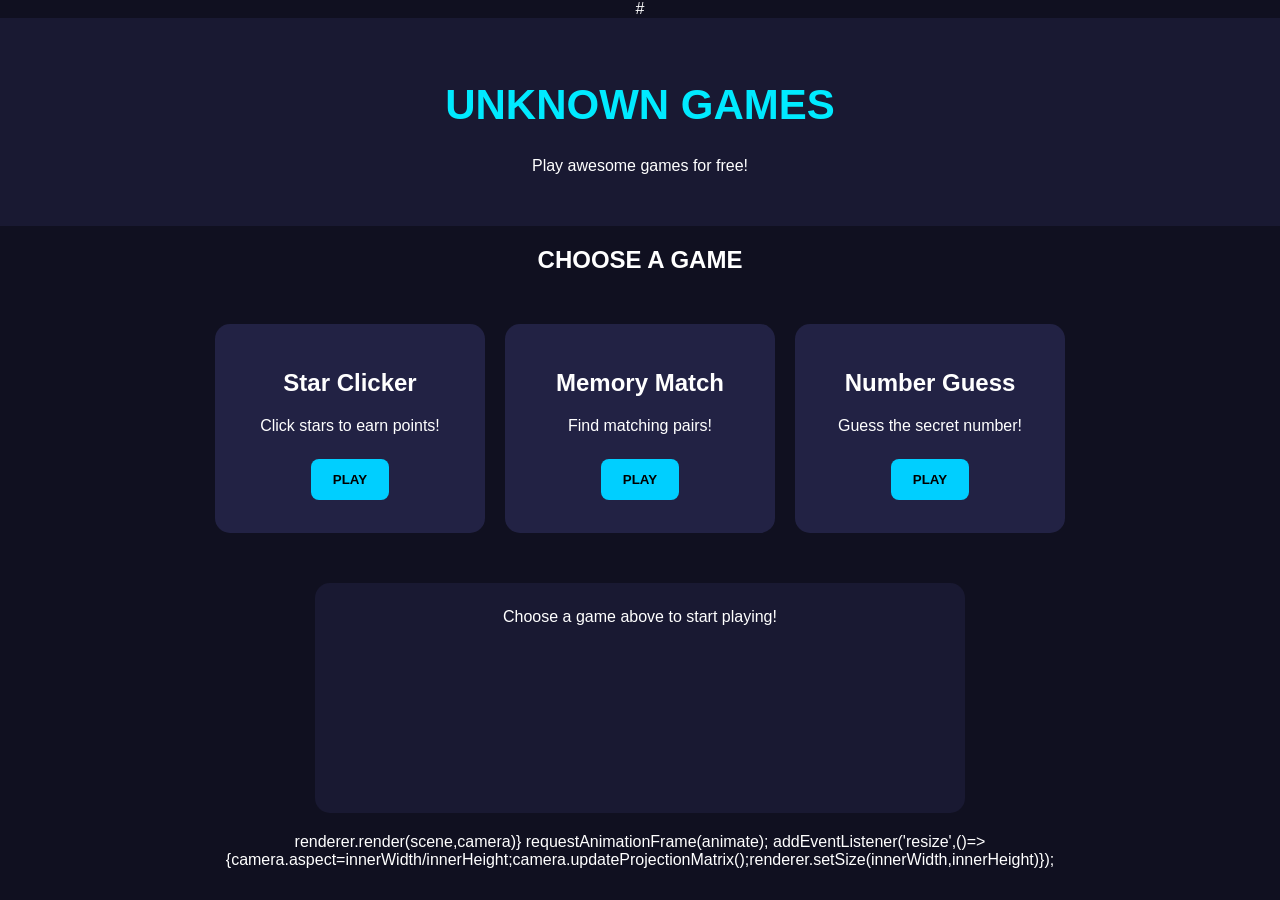
<file: index.html>
#<!DOCTYPE html>
<html lang="en">
<head>
<meta charset="UTF-8">
<meta name="viewport" content="width=device-width, initial-scale=1">
<title>UNKNOWN GAMES</title>
<style>
body{margin:0;background:#101020;color:white;font-family:Arial;text-align:center}
header{padding:35px;background:#191932}
h1{font-size:42px;color:#00eaff}
.games{display:flex;justify-content:center;gap:20px;flex-wrap:wrap;padding:30px}
.card{background:#222244;padding:25px;border-radius:15px;width:220px}
button{background:#00cfff;border:0;padding:13px 22px;border-radius:8px;font-weight:bold;cursor:pointer;margin:8px}
#game{margin:20px auto;padding:25px;max-width:600px;background:#191932;border-radius:15px;min-height:180px}
#target{font-size:45px;cursor:pointer}
</style>
</head>
<body>
<header>
<h1>UNKNOWN GAMES</h1>
<p>Play awesome games for free!</p>
</header>
<h2>CHOOSE A GAME</h2>
<div class="games">
<div class="card"><h2>Star Clicker</h2><p>Click stars to earn points!</p><button onclick="start('clicker')">PLAY</button></div>
<div class="card"><h2>Memory Match</h2><p>Find matching pairs!</p><button onclick="start('memory')">PLAY</button></div>
<div class="card"><h2>Number Guess</h2><p>Guess the secret number!</p><button onclick="start('guess')">PLAY</button></div>
</div>
<div id="game">Choose a game above to start playing!</div>
<script>
let score=0,secret=0,first=null,matched=[];
function start(type){
let g=document.getElementById('game');
if(type==='clicker'){
score=0;
g.innerHTML='<h2>⭐ STAR CLICKER</h2><p>Score: <span id="score">0</span></p><button id="target" onclick="score++;document.getElementById(\'score\').textContent=score">⭐ CLICK ME!</button>';
}
if(type==='guess'){
secret=Math.floor(Math.random()*20)+1;
g.innerHTML='<h2>🔢 NUMBER GUESS</h2><p>Guess a number from 1 to 20</p><input id="guess" type="number"><button onclick="checkGuess()">GUESS</button><p id="result"></p>';
}
if(type==='memory'){
first=null;matched=[];
let symbols=['🐸','🐱','🐶','🐼','🐸','🐱','🐶','🐼'].sort(()=>Math.random()-.5);
g.innerHTML='<h2>🧠 MEMORY MATCH</h2><p>Find all the matching pairs!</p><div id="cards" style="display:grid;grid-template-columns:repeat(4,1fr);gap:10px"></div>';
symbols.forEach((s,i)=>{
let b=document.createElement('button');b.textContent='❔';b.style.fontSize='25px';
b.onclick=()=>{if(b.disabled)return;b.textContent=s;b.disabled=true;if(first===null){first={s,b}}else{if(first.s===s){matched.push(s);if(matched.length===4)document.getElementById('cards').insertAdjacentHTML('afterend','<h2>You won! 🎉</h2>')}else{let old=first;b.disabled=false;setTimeout(()=>{old.b.textContent='❔';b.textContent='❔';old.b.disabled=false;b.disabled=false},700)}first=null}};
document.getElementById('cards').appendChild(b);
});
}
}
function checkGuess(){
let n=Number(document.getElementById('guess').value);
document.getElementById('result').textContent=n===secret?'You got it! 🎉':n<secret?'Too low! Try again.':'Too high! Try again.';
}
</script>
</body>
</html>
renderer.render(scene,camera)}
requestAnimationFrame(animate);
addEventListener('resize',()=>{camera.aspect=innerWidth/innerHeight;camera.updateProjectionMatrix();renderer.setSize(innerWidth,innerHeight)});
</script>
</body></html>
</file>
